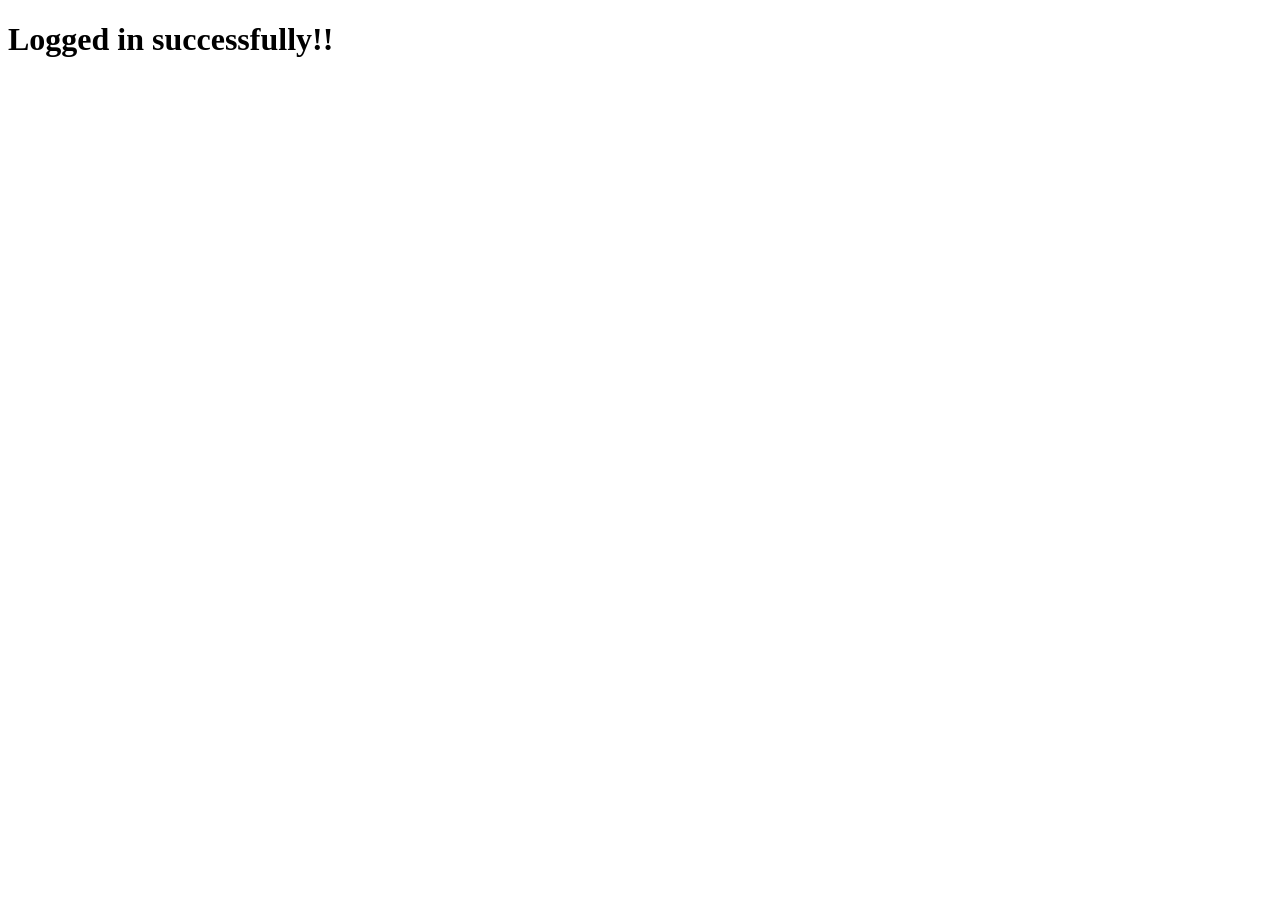
<file: index.html>
<!DOCTYPE html>
<html lang="en">
<head>
    <meta charset="UTF-8">
    <meta http-equiv="X-UA-Compatible" content="IE=edge">
    <meta name="viewport" content="width=device-width, initial-scale=1.0">
    <title>Document</title>
</head>
<body>
    <h1>Logged in successfully!!</h1>
    <script>
        firebase.auth().onAuthStateChanged(function(user){
            if (user){
                window.location.href = "loginwindow.html";
            }
        });
    </script>
</body>
</html>
</file>
